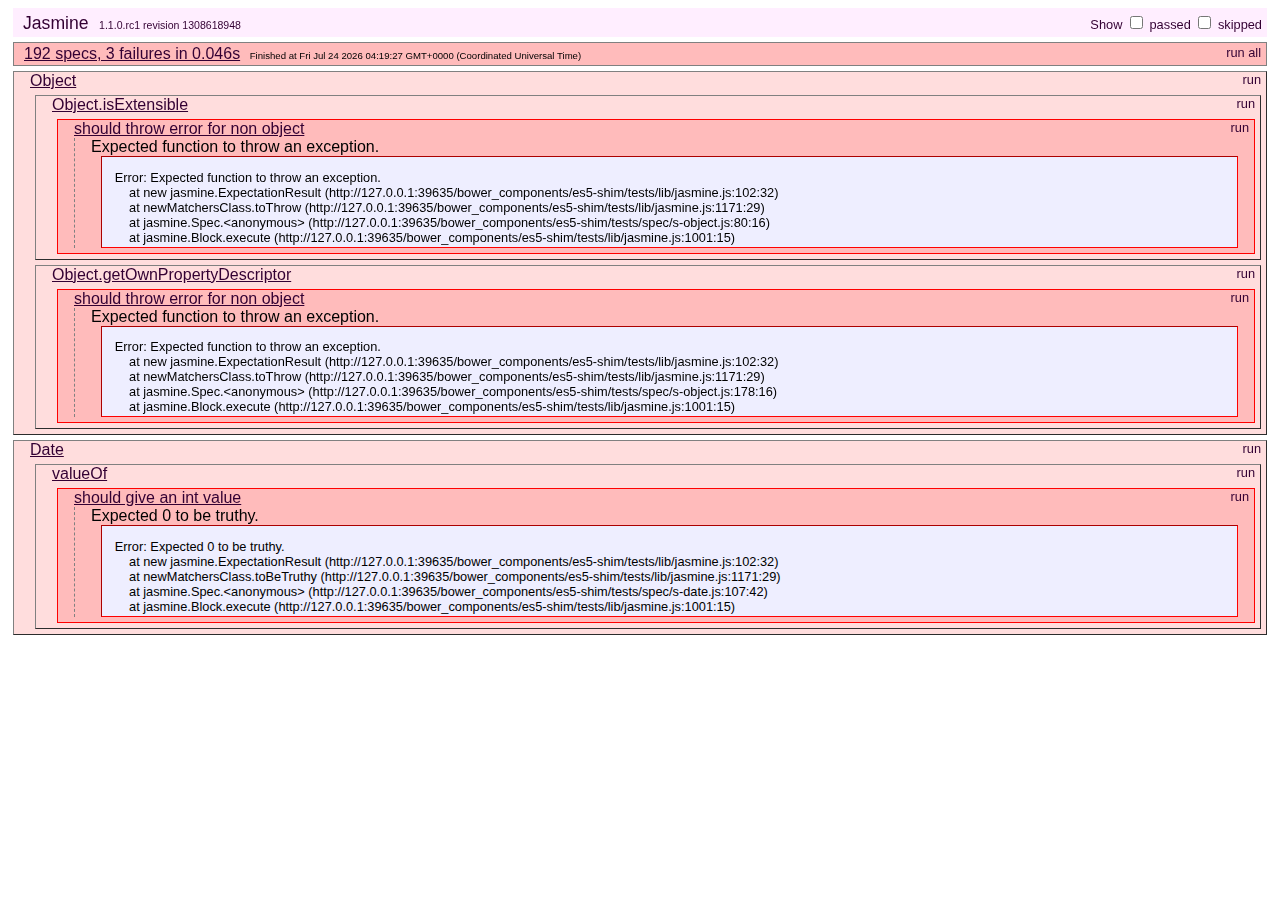
<file: bower_components/es5-shim/tests/index.html>
<!DOCTYPE HTML>
<html>
<head>
	<title>Jasmine Spec Runner</title>

	<link rel="shortcut icon" type="image/png" href="lib/jasmine_favicon.png">

	<link rel="stylesheet" type="text/css" href="lib/jasmine.css">
	<script type="text/javascript" src="lib/jasmine.js"></script>
	<script type="text/javascript" src="lib/jasmine-html.js"></script>
	<script type="text/javascript" src="lib/json2.js"></script>

	<!-- include helper files here... -->
	<script src="helpers/h.js"></script>
	<script src="helpers/h-kill.js"></script>
	<script src="helpers/h-matchers.js"></script>

	<!-- include source files here... -->
	<script src="../es5-shim.js"></script>
    <script src="../es5-sham.js"></script>

	<!-- include spec files here... -->
	<script src="spec/s-array.js"></script>
	<script src="spec/s-function.js"></script>
	<script src="spec/s-string.js"></script>
	<script src="spec/s-object.js"></script>
	<script src="spec/s-number.js"></script>
	<script src="spec/s-date.js"></script>


	<script type="text/javascript">
		(function() {
			var jasmineEnv = jasmine.getEnv();
			jasmineEnv.updateInterval = 1000;

			var trivialReporter = new jasmine.TrivialReporter();

			jasmineEnv.addReporter(trivialReporter);

			jasmineEnv.specFilter = function(spec) {
				return trivialReporter.specFilter(spec);
			};

			var currentWindowOnload = window.onload;

			window.onload = function() {
				if (currentWindowOnload) {
					currentWindowOnload();
				}
				execJasmine();
			};

			function execJasmine() {
				jasmineEnv.execute();
			}

		})();
	</script>

</head>

<body>
</body>
</html>
</file>
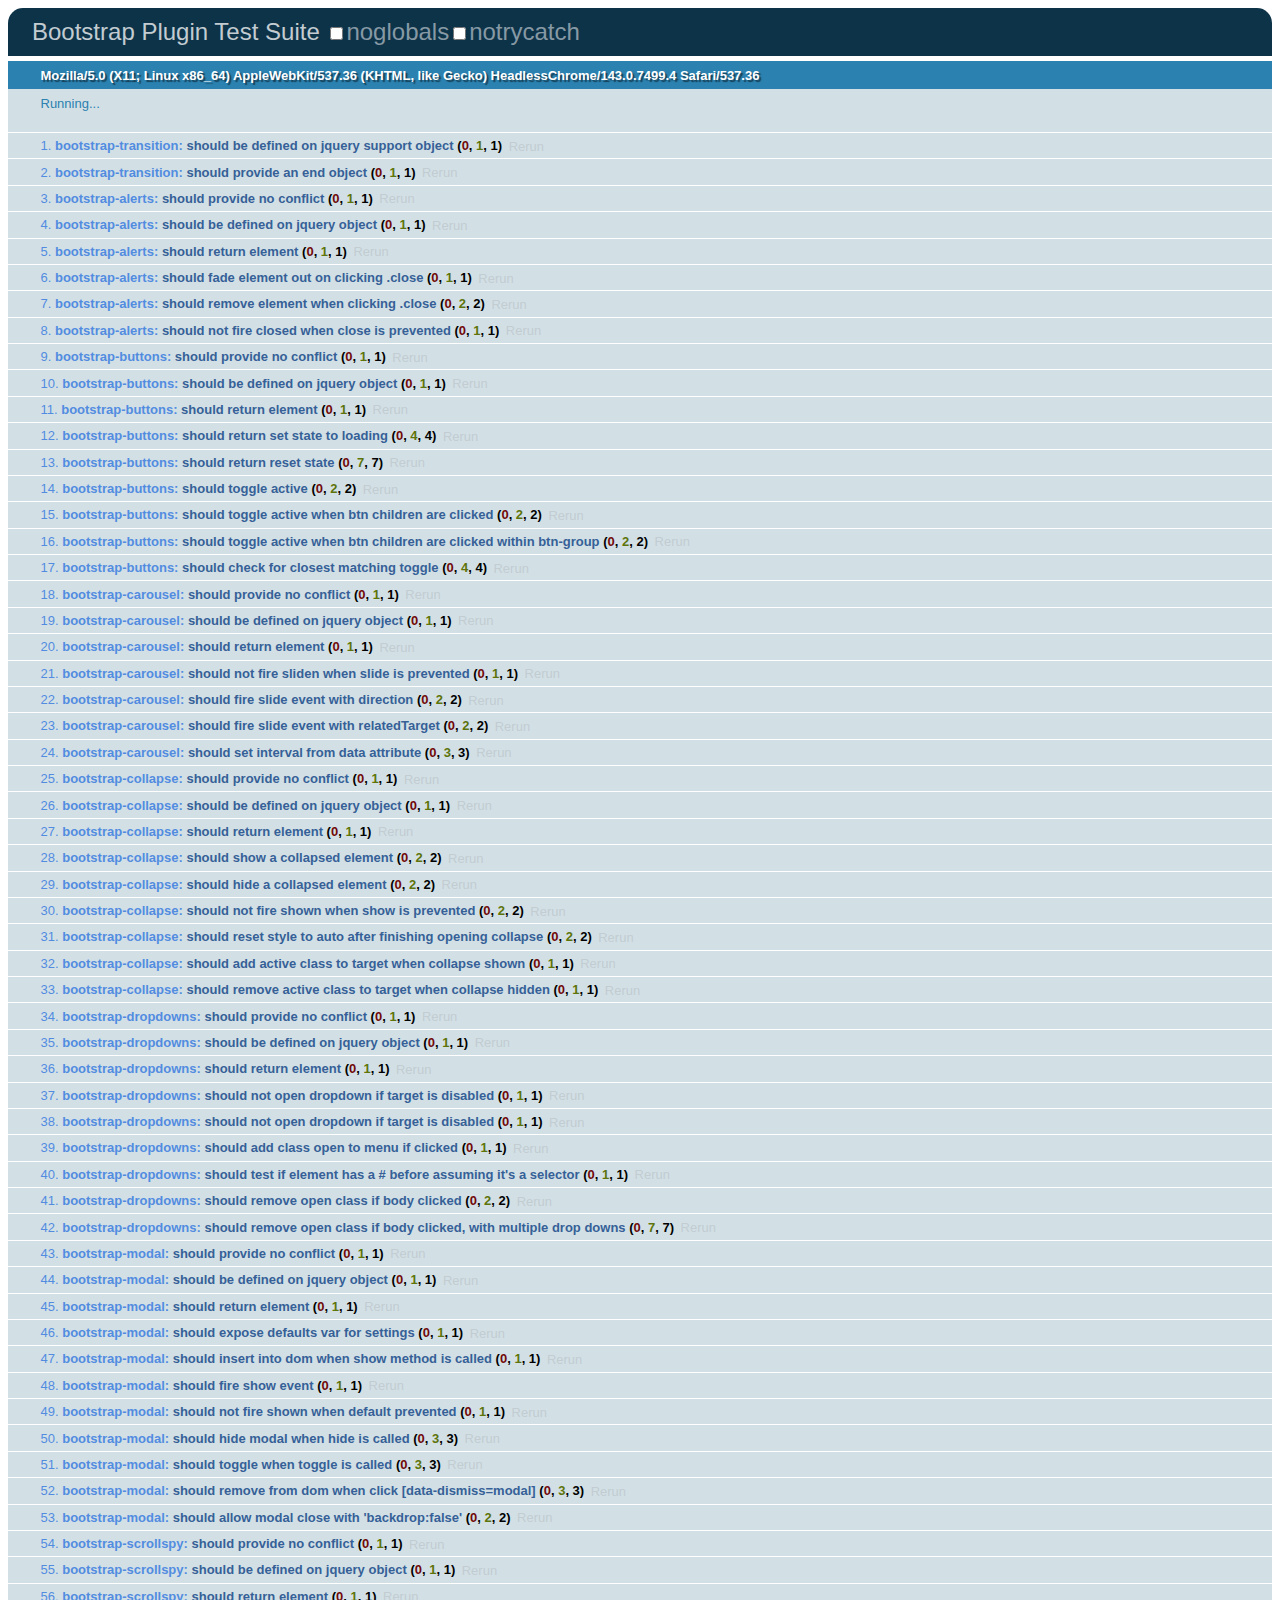
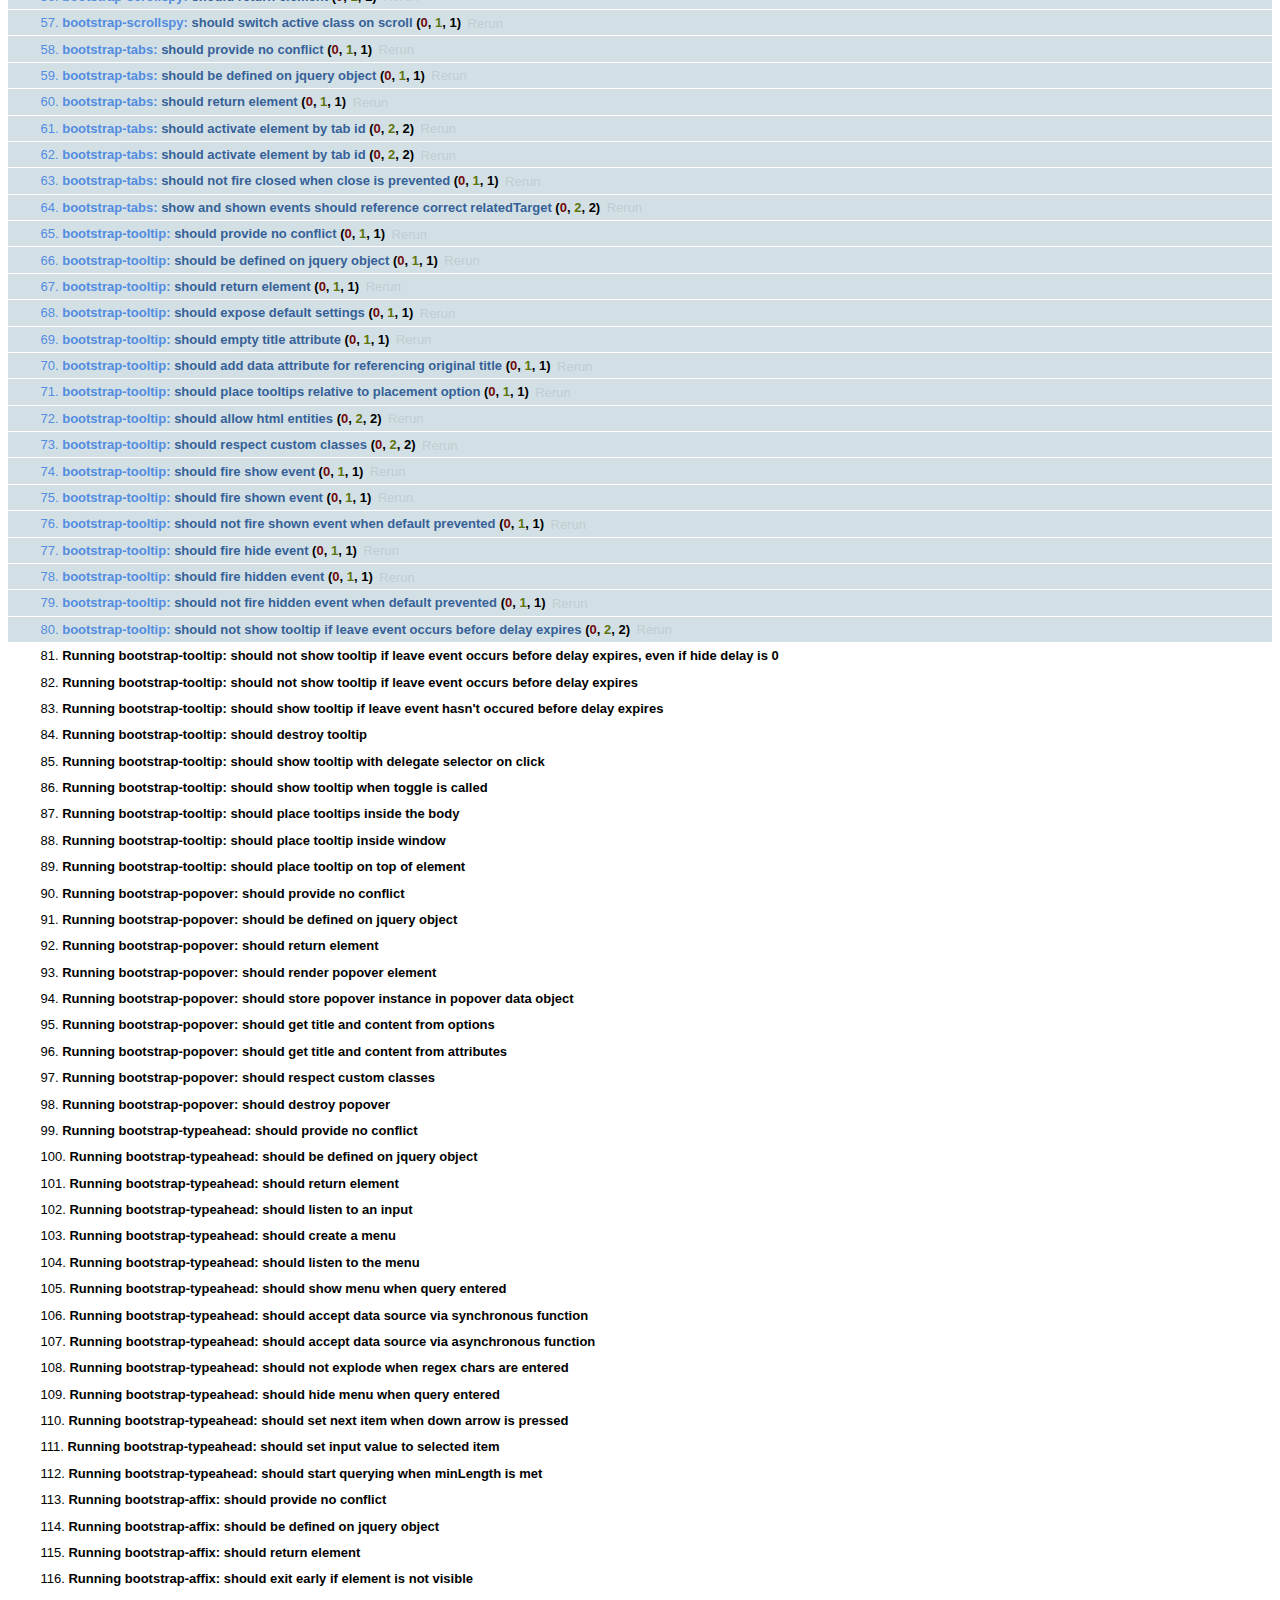
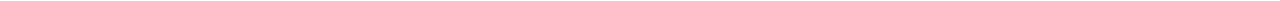
<file: bower_components/bootstrap-sass/js/tests/index.html>
<!DOCTYPE HTML>
<html>
<head>
  <title>Bootstrap Plugin Test Suite</title>

  <!-- jquery -->
  <!--<script src="http://code.jquery.com/jquery-1.7.min.js"></script>-->
  <script src="vendor/jquery.js"></script>

  <!-- qunit -->
  <link rel="stylesheet" href="vendor/qunit.css" type="text/css" media="screen" />
  <script src="vendor/qunit.js"></script>

  <!-- phantomjs logging script-->
  <script src="unit/bootstrap-phantom.js"></script>

  <!--  plugin sources -->
  <script src="../../js/bootstrap-transition.js"></script>
  <script src="../../js/bootstrap-alert.js"></script>
  <script src="../../js/bootstrap-button.js"></script>
  <script src="../../js/bootstrap-carousel.js"></script>
  <script src="../../js/bootstrap-collapse.js"></script>
  <script src="../../js/bootstrap-dropdown.js"></script>
  <script src="../../js/bootstrap-modal.js"></script>
  <script src="../../js/bootstrap-scrollspy.js"></script>
  <script src="../../js/bootstrap-tab.js"></script>
  <script src="../../js/bootstrap-tooltip.js"></script>
  <script src="../../js/bootstrap-popover.js"></script>
  <script src="../../js/bootstrap-typeahead.js"></script>
  <script src="../../js/bootstrap-affix.js"></script>

  <!-- unit tests -->
  <script src="unit/bootstrap-transition.js"></script>
  <script src="unit/bootstrap-alert.js"></script>
  <script src="unit/bootstrap-button.js"></script>
  <script src="unit/bootstrap-carousel.js"></script>
  <script src="unit/bootstrap-collapse.js"></script>
  <script src="unit/bootstrap-dropdown.js"></script>
  <script src="unit/bootstrap-modal.js"></script>
  <script src="unit/bootstrap-scrollspy.js"></script>
  <script src="unit/bootstrap-tab.js"></script>
  <script src="unit/bootstrap-tooltip.js"></script>
  <script src="unit/bootstrap-popover.js"></script>
  <script src="unit/bootstrap-typeahead.js"></script>
  <script src="unit/bootstrap-affix.js"></script>
</head>
<body>
  <div>
    <h1 id="qunit-header">Bootstrap Plugin Test Suite</h1>
    <h2 id="qunit-banner"></h2>
    <h2 id="qunit-userAgent"></h2>
    <ol id="qunit-tests"></ol>
    <div id="qunit-fixture"></div>
  </div>
</body>
</html>
</file>
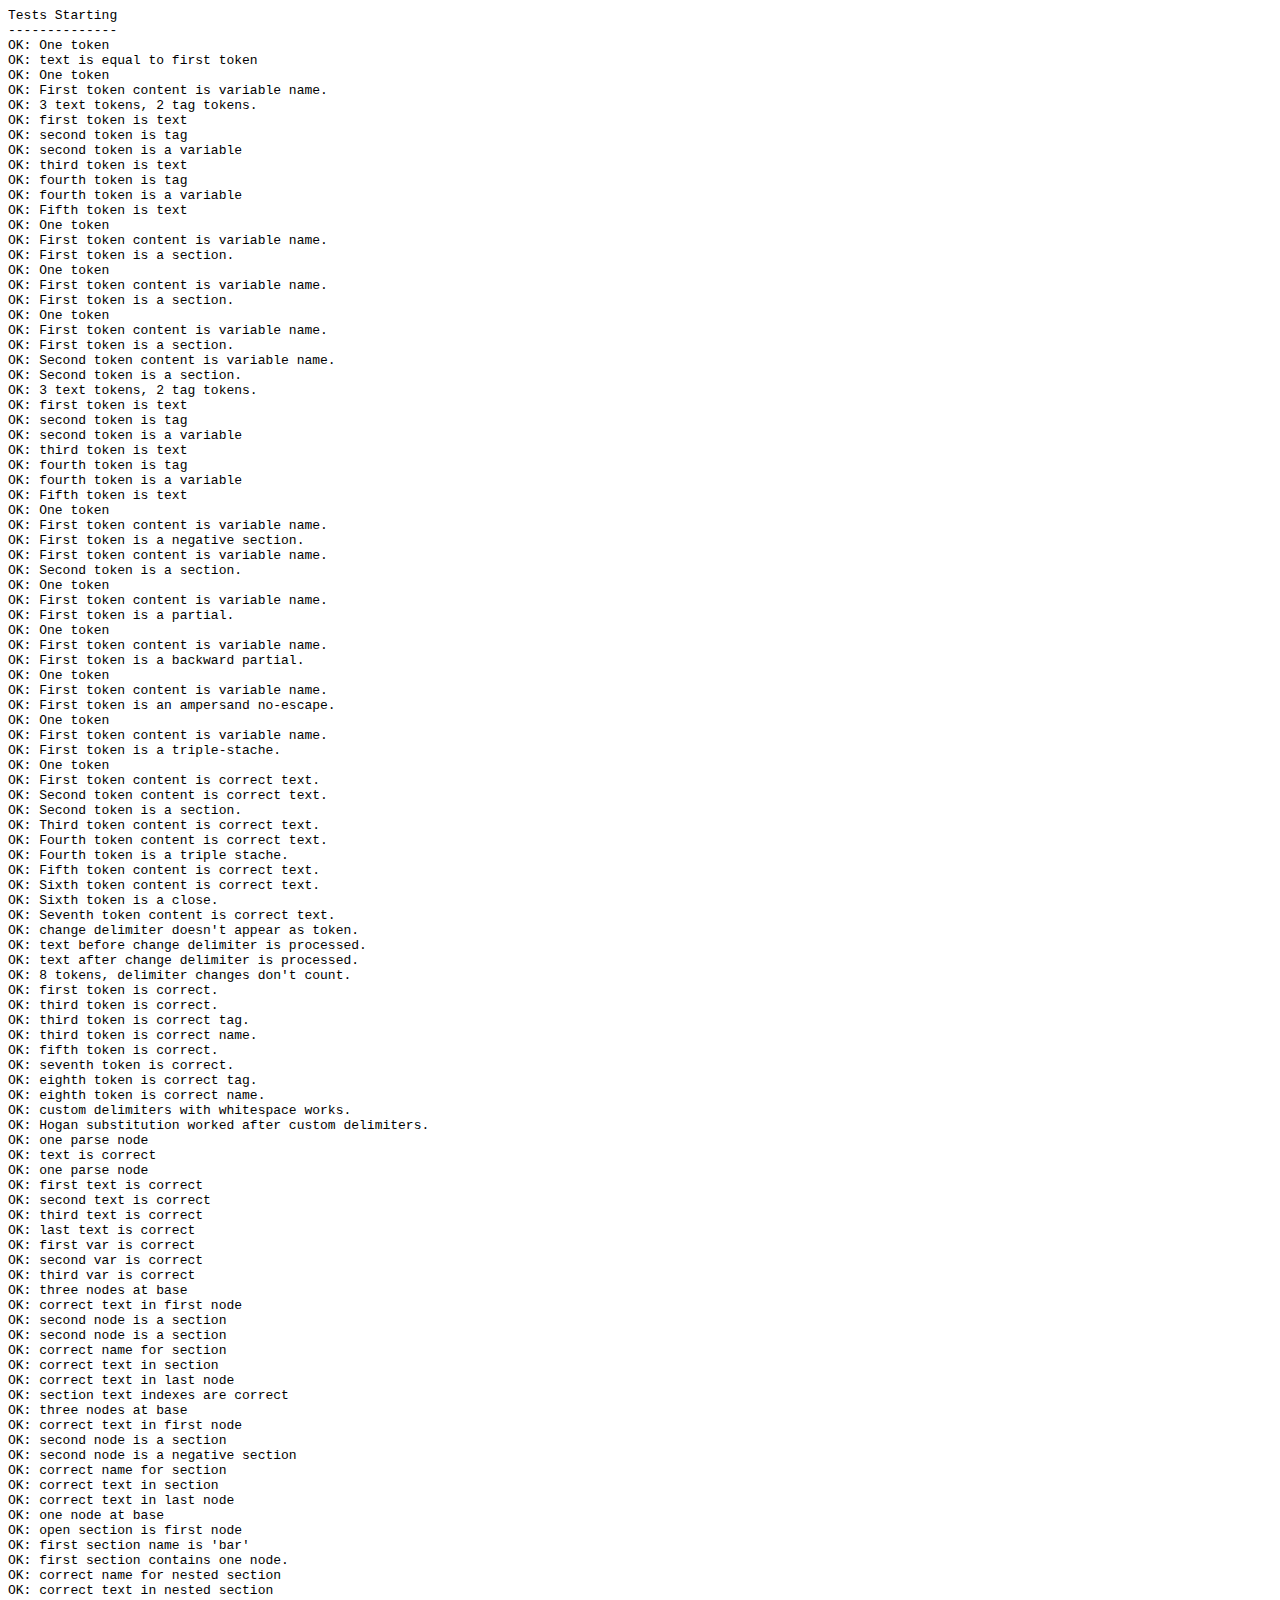
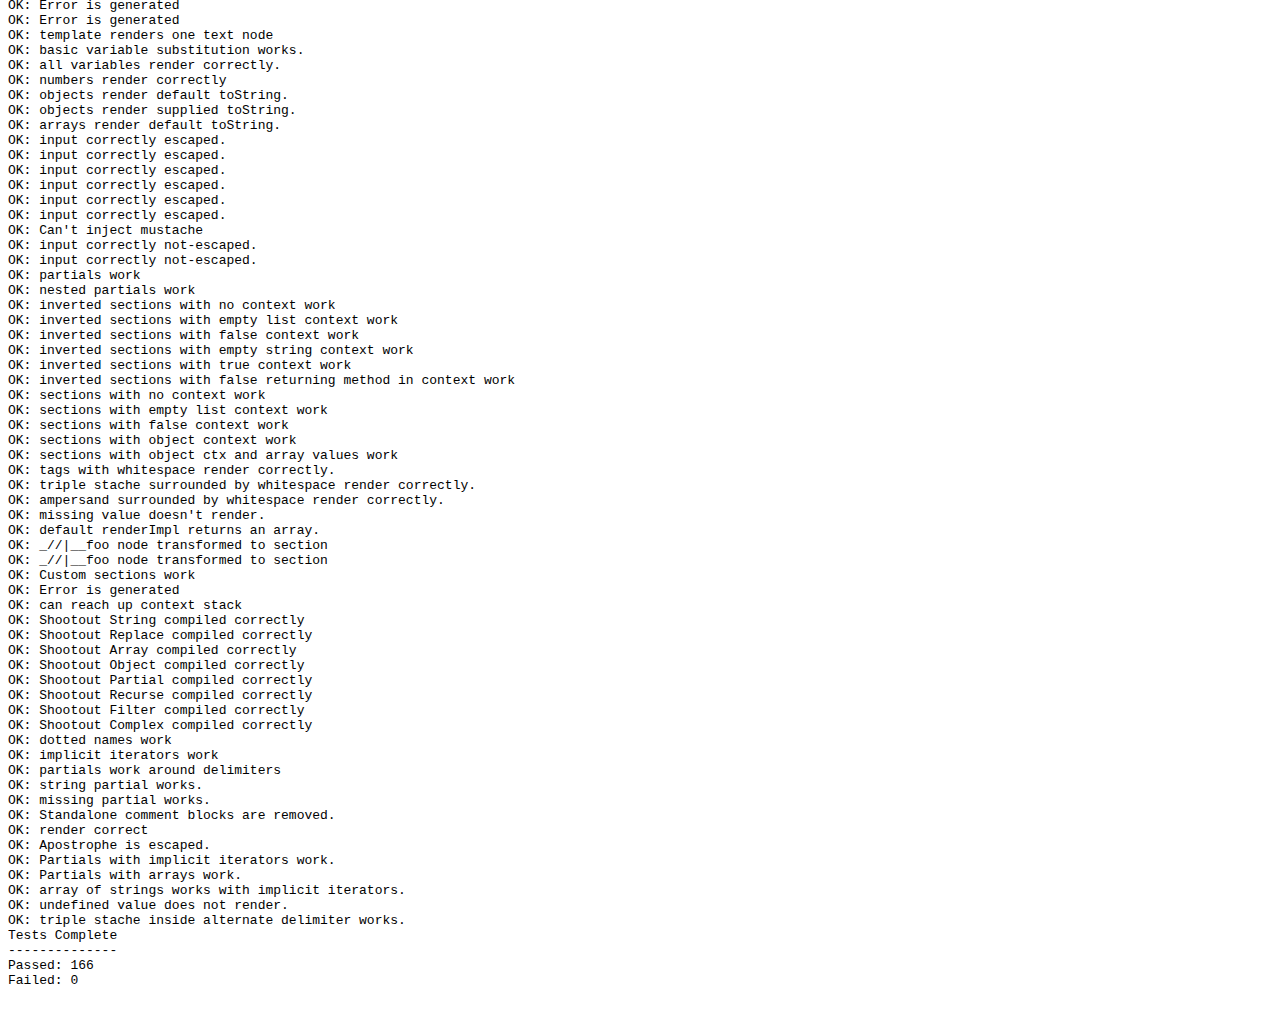
<file: bower_components/bootstrap-sass/docs/build/node_modules/hogan.js/test/index.html>
<html>
<head>
	<title>test</title>
	<script src="https://raw.github.com/douglascrockford/JSON-js/master/json2.js"></script>
</head>
<body>
  <code id="console"></code>
  <script>var Hogan = {};</script>
  <script src="../lib/template.js"></script>
  <script src="../lib/compiler.js"></script>
  <script src="./index.js"></script>
</body>
</html>
</file>
<file: bower_components/es5-shim/tests/lib/jasmine.css>
body {
  font-family: "Helvetica Neue Light", "Lucida Grande", "Calibri", "Arial", sans-serif;
}


.jasmine_reporter a:visited, .jasmine_reporter a {
  color: #303; 
}

.jasmine_reporter a:hover, .jasmine_reporter a:active {
  color: blue; 
}

.run_spec {
  float:right;
  padding-right: 5px;
  font-size: .8em;
  text-decoration: none;
}

.jasmine_reporter {
  margin: 0 5px;
}

.banner {
  color: #303;
  background-color: #fef;
  padding: 5px;
}

.logo {
  float: left;
  font-size: 1.1em;
  padding-left: 5px;
}

.logo .version {
  font-size: .6em;
  padding-left: 1em;
}

.runner.running {
  background-color: yellow;
}


.options {
  text-align: right;
  font-size: .8em;
}




.suite {
  border: 1px outset gray;
  margin: 5px 0;
  padding-left: 1em;
}

.suite .suite {
  margin: 5px; 
}

.suite.passed {
  background-color: #dfd;
}

.suite.failed {
  background-color: #fdd;
}

.spec {
  margin: 5px;
  padding-left: 1em;
  clear: both;
}

.spec.failed, .spec.passed, .spec.skipped {
  padding-bottom: 5px;
  border: 1px solid gray;
}

.spec.failed {
  background-color: #fbb;
  border-color: red;
}

.spec.passed {
  background-color: #bfb;
  border-color: green;
}

.spec.skipped {
  background-color: #bbb;
}

.messages {
  border-left: 1px dashed gray;
  padding-left: 1em;
  padding-right: 1em;
}

.passed {
  background-color: #cfc;
  display: none;
}

.failed {
  background-color: #fbb;
}

.skipped {
  color: #777;
  background-color: #eee;
  display: none;
}


/*.resultMessage {*/
  /*white-space: pre;*/
/*}*/

.resultMessage span.result {
  display: block;
  line-height: 2em;
  color: black;
}

.resultMessage .mismatch {
  color: black;
}

.stackTrace {
  white-space: pre;
  font-size: .8em;
  margin-left: 10px;
  max-height: 5em;
  overflow: auto;
  border: 1px inset red;
  padding: 1em;
  background: #eef;
}

.finished-at {
  padding-left: 1em;
  font-size: .6em;
}

.show-passed .passed,
.show-skipped .skipped {
  display: block;
}


#jasmine_content {
  position:fixed;
  right: 100%;
}

.runner {
  border: 1px solid gray;
  display: block;
  margin: 5px 0;
  padding: 2px 0 2px 10px;
}
</file>
<file: bower_components/bootstrap-sass/js/tests/vendor/qunit.css>
/**
 * QUnit - A JavaScript Unit Testing Framework
 *
 * http://docs.jquery.com/QUnit
 *
 * Copyright (c) 2012 John Resig, Jörn Zaefferer
 * Dual licensed under the MIT (MIT-LICENSE.txt)
 * or GPL (GPL-LICENSE.txt) licenses.
 */

/** Font Family and Sizes */

#qunit-tests, #qunit-header, #qunit-banner, #qunit-testrunner-toolbar, #qunit-userAgent, #qunit-testresult {
	font-family: "Helvetica Neue Light", "HelveticaNeue-Light", "Helvetica Neue", Calibri, Helvetica, Arial, sans-serif;
}

#qunit-testrunner-toolbar, #qunit-userAgent, #qunit-testresult, #qunit-tests li { font-size: small; }
#qunit-tests { font-size: smaller; }


/** Resets */

#qunit-tests, #qunit-tests ol, #qunit-header, #qunit-banner, #qunit-userAgent, #qunit-testresult {
	margin: 0;
	padding: 0;
}


/** Header */

#qunit-header {
	padding: 0.5em 0 0.5em 1em;

	color: #8699a4;
	background-color: #0d3349;

	font-size: 1.5em;
	line-height: 1em;
	font-weight: normal;

	border-radius: 15px 15px 0 0;
	-moz-border-radius: 15px 15px 0 0;
	-webkit-border-top-right-radius: 15px;
	-webkit-border-top-left-radius: 15px;
}

#qunit-header a {
	text-decoration: none;
	color: #c2ccd1;
}

#qunit-header a:hover,
#qunit-header a:focus {
	color: #fff;
}

#qunit-banner {
	height: 5px;
}

#qunit-testrunner-toolbar {
	padding: 0.5em 0 0.5em 2em;
	color: #5E740B;
	background-color: #eee;
}

#qunit-userAgent {
	padding: 0.5em 0 0.5em 2.5em;
	background-color: #2b81af;
	color: #fff;
	text-shadow: rgba(0, 0, 0, 0.5) 2px 2px 1px;
}


/** Tests: Pass/Fail */

#qunit-tests {
	list-style-position: inside;
}

#qunit-tests li {
	padding: 0.4em 0.5em 0.4em 2.5em;
	border-bottom: 1px solid #fff;
	list-style-position: inside;
}

#qunit-tests.hidepass li.pass, #qunit-tests.hidepass li.running  {
	display: none;
}

#qunit-tests li strong {
	cursor: pointer;
}

#qunit-tests li a {
	padding: 0.5em;
	color: #c2ccd1;
	text-decoration: none;
}
#qunit-tests li a:hover,
#qunit-tests li a:focus {
	color: #000;
}

#qunit-tests ol {
	margin-top: 0.5em;
	padding: 0.5em;

	background-color: #fff;

	border-radius: 15px;
	-moz-border-radius: 15px;
	-webkit-border-radius: 15px;

	box-shadow: inset 0px 2px 13px #999;
	-moz-box-shadow: inset 0px 2px 13px #999;
	-webkit-box-shadow: inset 0px 2px 13px #999;
}

#qunit-tests table {
	border-collapse: collapse;
	margin-top: .2em;
}

#qunit-tests th {
	text-align: right;
	vertical-align: top;
	padding: 0 .5em 0 0;
}

#qunit-tests td {
	vertical-align: top;
}

#qunit-tests pre {
	margin: 0;
	white-space: pre-wrap;
	word-wrap: break-word;
}

#qunit-tests del {
	background-color: #e0f2be;
	color: #374e0c;
	text-decoration: none;
}

#qunit-tests ins {
	background-color: #ffcaca;
	color: #500;
	text-decoration: none;
}

/*** Test Counts */

#qunit-tests b.counts                       { color: black; }
#qunit-tests b.passed                       { color: #5E740B; }
#qunit-tests b.failed                       { color: #710909; }

#qunit-tests li li {
	margin: 0.5em;
	padding: 0.4em 0.5em 0.4em 0.5em;
	background-color: #fff;
	border-bottom: none;
	list-style-position: inside;
}

/*** Passing Styles */

#qunit-tests li li.pass {
	color: #5E740B;
	background-color: #fff;
	border-left: 26px solid #C6E746;
}

#qunit-tests .pass                          { color: #528CE0; background-color: #D2E0E6; }
#qunit-tests .pass .test-name               { color: #366097; }

#qunit-tests .pass .test-actual,
#qunit-tests .pass .test-expected           { color: #999999; }

#qunit-banner.qunit-pass                    { background-color: #C6E746; }

/*** Failing Styles */

#qunit-tests li li.fail {
	color: #710909;
	background-color: #fff;
	border-left: 26px solid #EE5757;
	white-space: pre;
}

#qunit-tests > li:last-child {
	border-radius: 0 0 15px 15px;
	-moz-border-radius: 0 0 15px 15px;
	-webkit-border-bottom-right-radius: 15px;
	-webkit-border-bottom-left-radius: 15px;
}

#qunit-tests .fail                          { color: #000000; background-color: #EE5757; }
#qunit-tests .fail .test-name,
#qunit-tests .fail .module-name             { color: #000000; }

#qunit-tests .fail .test-actual             { color: #EE5757; }
#qunit-tests .fail .test-expected           { color: green;   }

#qunit-banner.qunit-fail                    { background-color: #EE5757; }


/** Result */

#qunit-testresult {
	padding: 0.5em 0.5em 0.5em 2.5em;

	color: #2b81af;
	background-color: #D2E0E6;

	border-bottom: 1px solid white;
}

/** Fixture */

#qunit-fixture {
	position: absolute;
	top: -10000px;
	left: -10000px;
}

/** Runoff */

#qunit-fixture {
  display:none;
}
</file>
